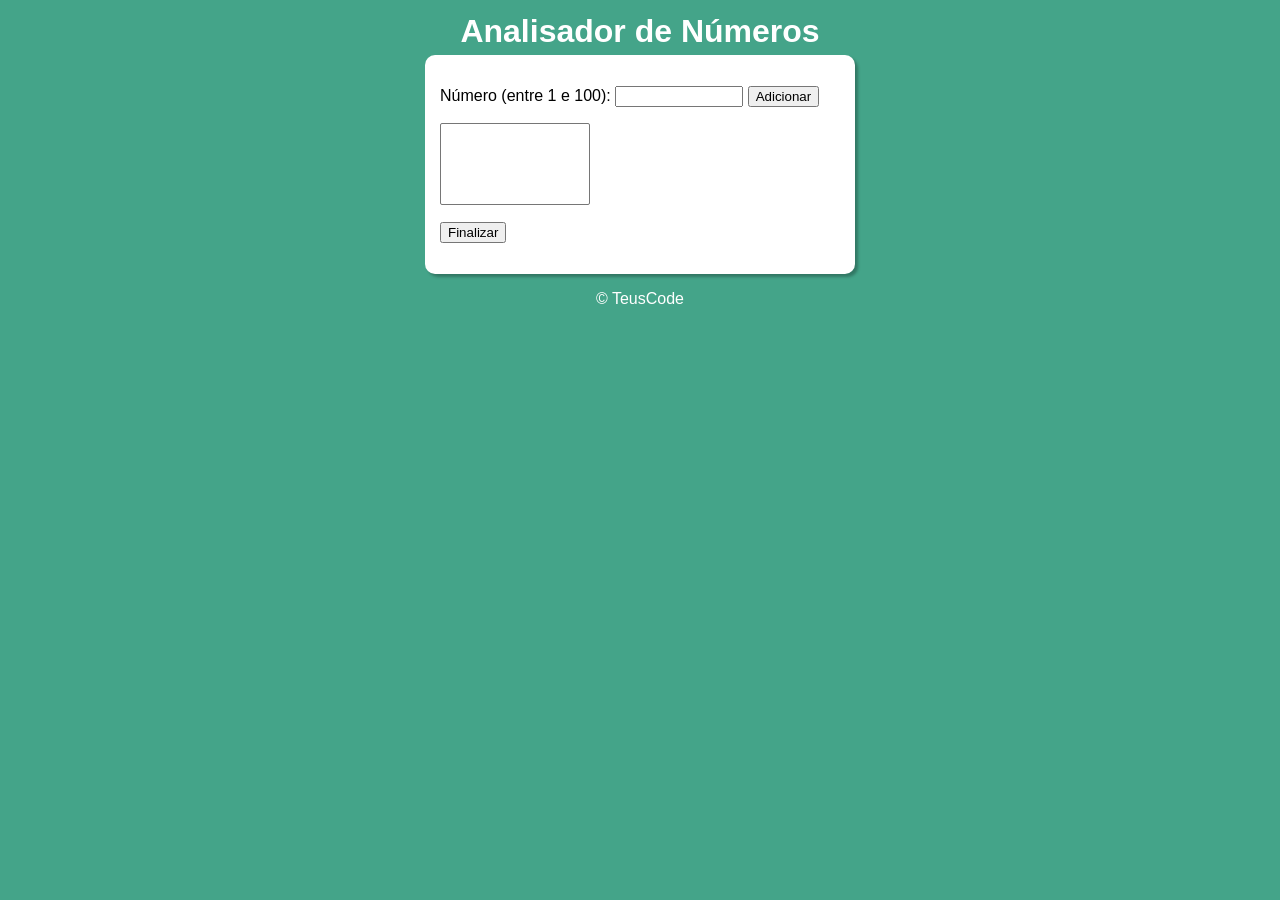
<file: aula16ex/ex001/index.html>
<!DOCTYPE html>
<html lang="pt-br">

<head>
    <meta charset="UTF-8">
    <meta name="viewport" content="width=device-width, initial-scale=1.0">
    <title>Analisador de números</title>
    <link rel="stylesheet" href="style.css">
</head>

<body>
    <header>
        <h1>Analisador de Números</h1>
    </header>
    <section>

        <div>
            <p>Número (entre 1 e 100):
                <input type="number" id="numero">
                <input type="button" value="Adicionar" onclick="adicionar()">
            </p>
        </div>

        <div>
            <select name="tabela" id="tabela" size="5">
            </select>
        </div>
        <p><input type="button" value="Finalizar" onclick="dados()"></p>

        <div id="resd">

        </div>
    </section>

    <footer>
        <p>&copy; TeusCode</p>
    </footer>
    <script src="script.js"></script>
</body>

</html>
</file>
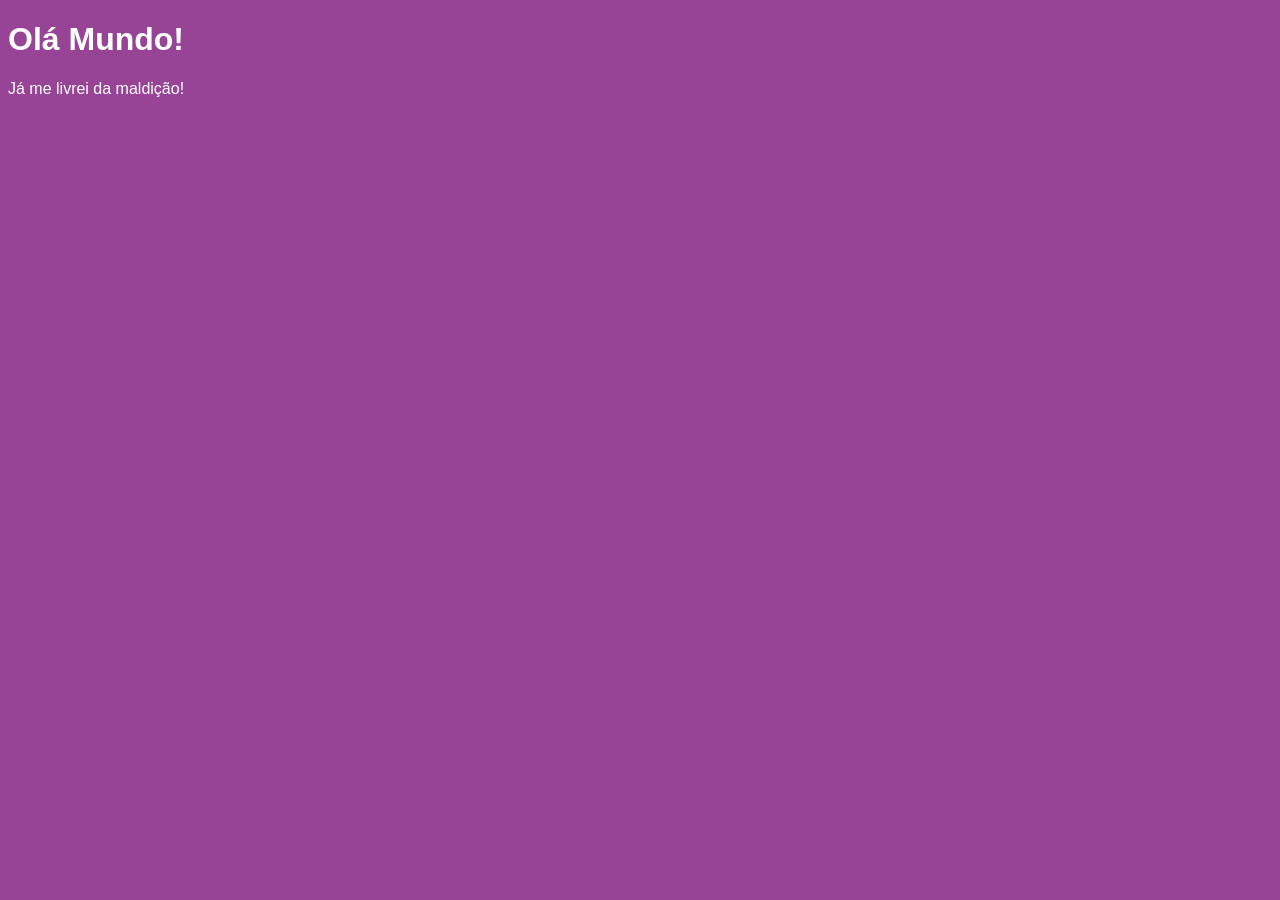
<file: aula04/ex001.html>
<!DOCTYPE html>
<html lang="pt-br">
<head> <!-- (Cabeça) Configurações do site! -->
    <meta charset="UTF-8">
    <meta name="viewport" content="width=device-width, initial-scale=1.0">
    <title>Document</title>
    <style>/* Estilo do site! */
    body{
        background-color: rgb(151, 68, 151);
        font-family: Arial, Helvetica, sans-serif;
        color:white;
    }
    </style>
</head>
<body> <!-- (Corpo) Conteúdo do site, parte visível! -->
    <h1>Olá Mundo!</h1>
    <p>Já me livrei da maldição!</p>

    <script> /* Scripts do site! */
        window.alert('Seja bem vindo ao site!') /* (alert) Exibe uma mensagem na tela! */
        window.confirm('Está gostando de JavaScript?')/* (confirm) Exibe uma mensagem na tela com as opções, ok ou cancelar */
        window.prompt('Eai, Qual é o seu nome?')/* (prompt) Exibe uma mensagem com uma caixa de texto */
    </script>
</body>
</html>
</file>
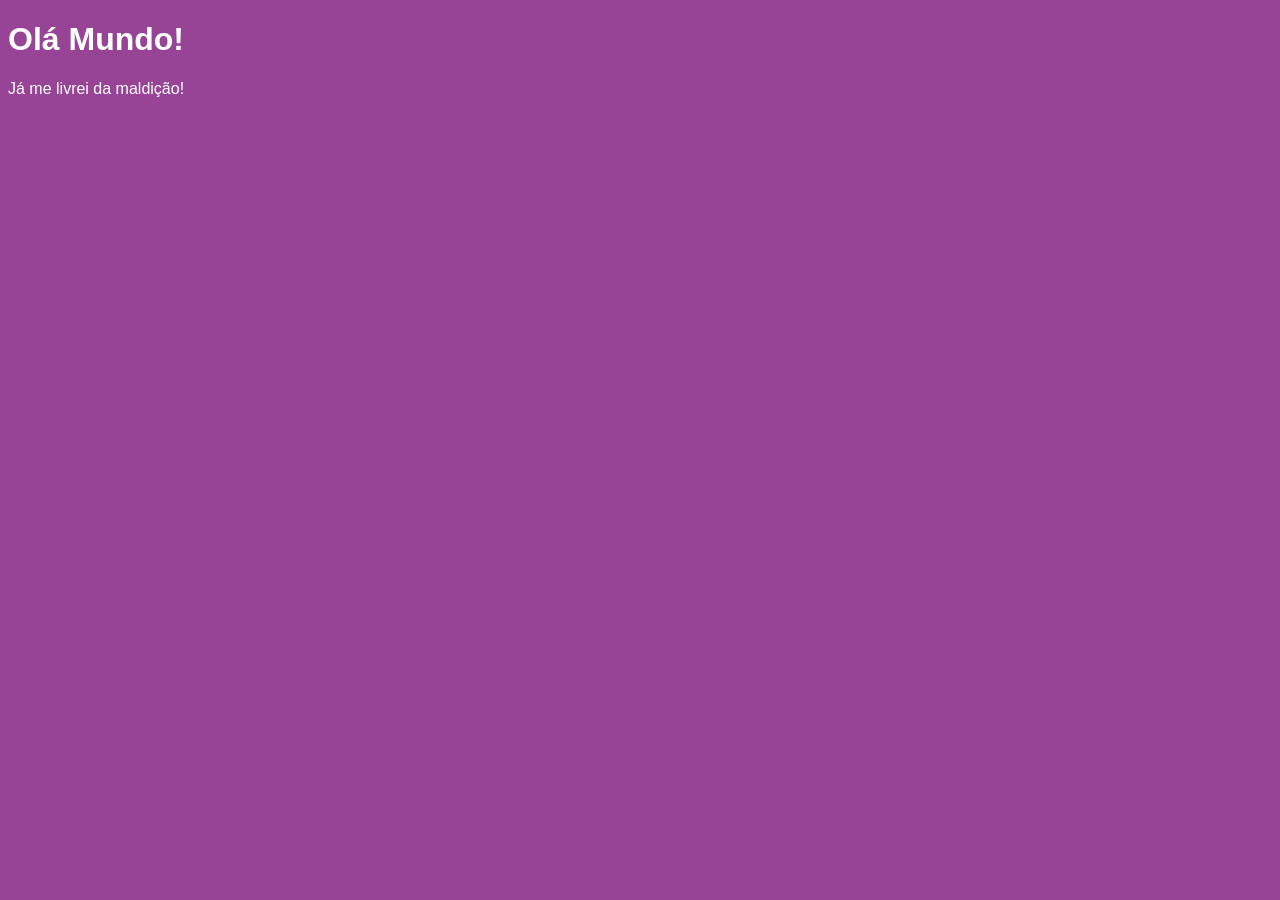
<file: aula06/ex002.html>
<!DOCTYPE html>
<html lang="pt-br">
<head> <!-- (Cabeça) Configurações do site! -->
    <meta charset="UTF-8">
    <meta name="viewport" content="width=device-width, initial-scale=1.0">
    <title>Document</title>
    <style>/* Estilo do site! */
    body{
        background-color: rgb(151, 68, 151);
        font-family: Arial, Helvetica, sans-serif;
        color:white;
    }
    </style>
</head>
<body> <!-- (Corpo) Conteúdo do site, parte visível! -->
    <h1>Olá Mundo!</h1>
    <p>Já me livrei da maldição!</p>
    <script> /* Scripts do site! */
        let nome  = String(window.prompt('Eai, Qual é o seu nome?'))
        window.alert('Seja bem vindo ao site, '+ nome + '!')
        </script>
</body>
</html>
</file>
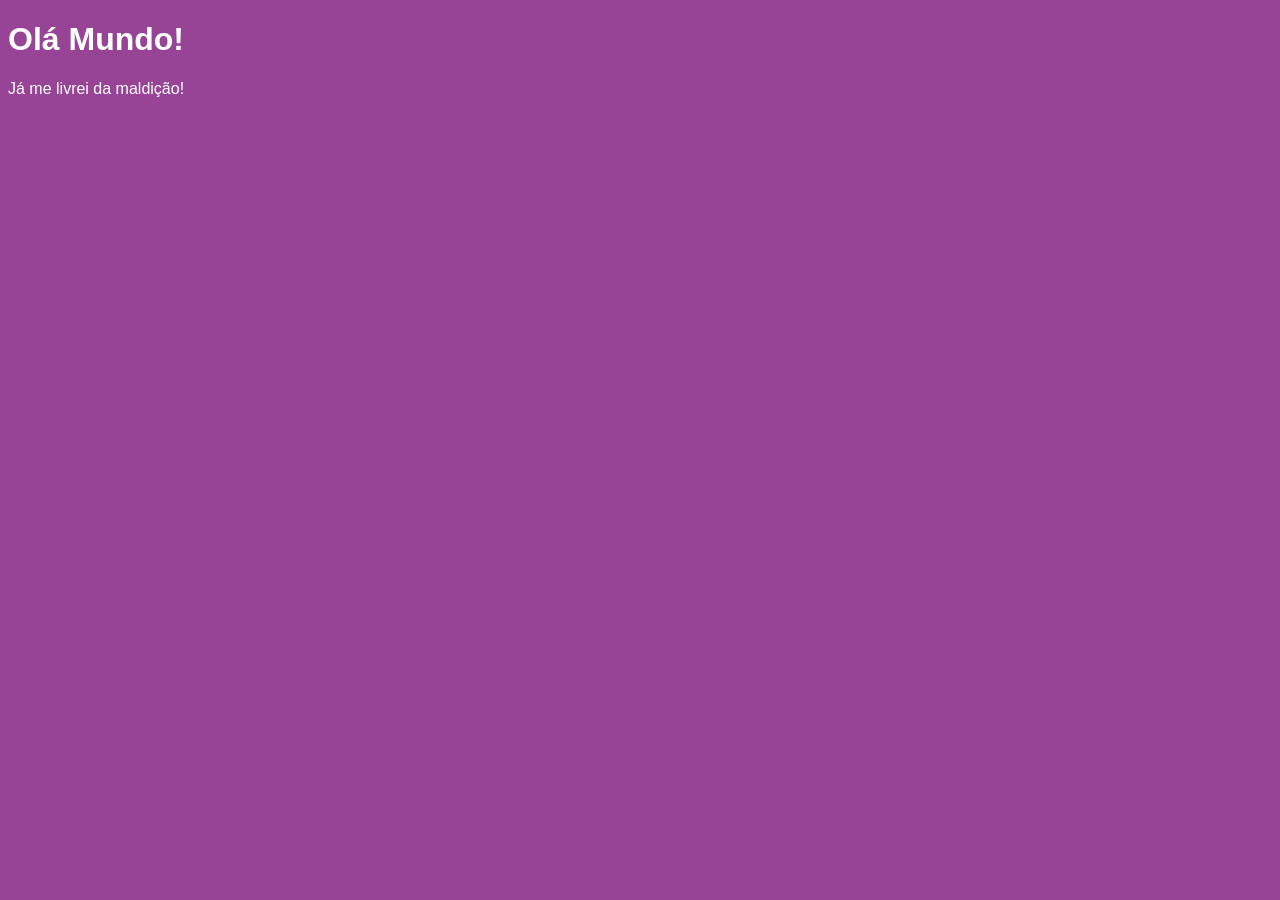
<file: aula06/ex003.html>
<!DOCTYPE html>
<html lang="pt-br">
<head> <!-- (Cabeça) Configurações do site! -->
    <meta charset="UTF-8">
    <meta name="viewport" content="width=device-width, initial-scale=1.0">
    <title>Document</title>
    <style>/* Estilo do site! */
    body{
        background-color: rgb(151, 68, 151);
        font-family: Arial, Helvetica, sans-serif;
        color:white;
    }
    </style>
</head>
<body> <!-- (Corpo) Conteúdo do site, parte visível! -->
    <h1>Olá Mundo!</h1>
    <p>Já me livrei da maldição!</p>
    <script>

        let n1 = Number.parseFloat(window.prompt('Digite um número:')) 
        // Convertendo a resposta do windows.prompt de string para number!

        let n2 = Number(window.prompt('Digite outro número:')) 
        //Pode ser usado tanto Number.parseFloat() ou Number()

        const result = n1 + n2 // (number) + (number) = Number
        window.alert(`A soma dos números ${n1} + ${n2} é ${result}`)
        window.alert('A soma dos números'+ ' '+ n1.toString() + ' + ' + n2.toString() + ' é ' + String(result) )
        // Outra forma, mais antiga!
        // n.toString() = Converte o numero n, para string.
        // String() = Forma mais nova, de converter os números dentro dos parênteses para string
    </script>
</body>
</html>
</file>
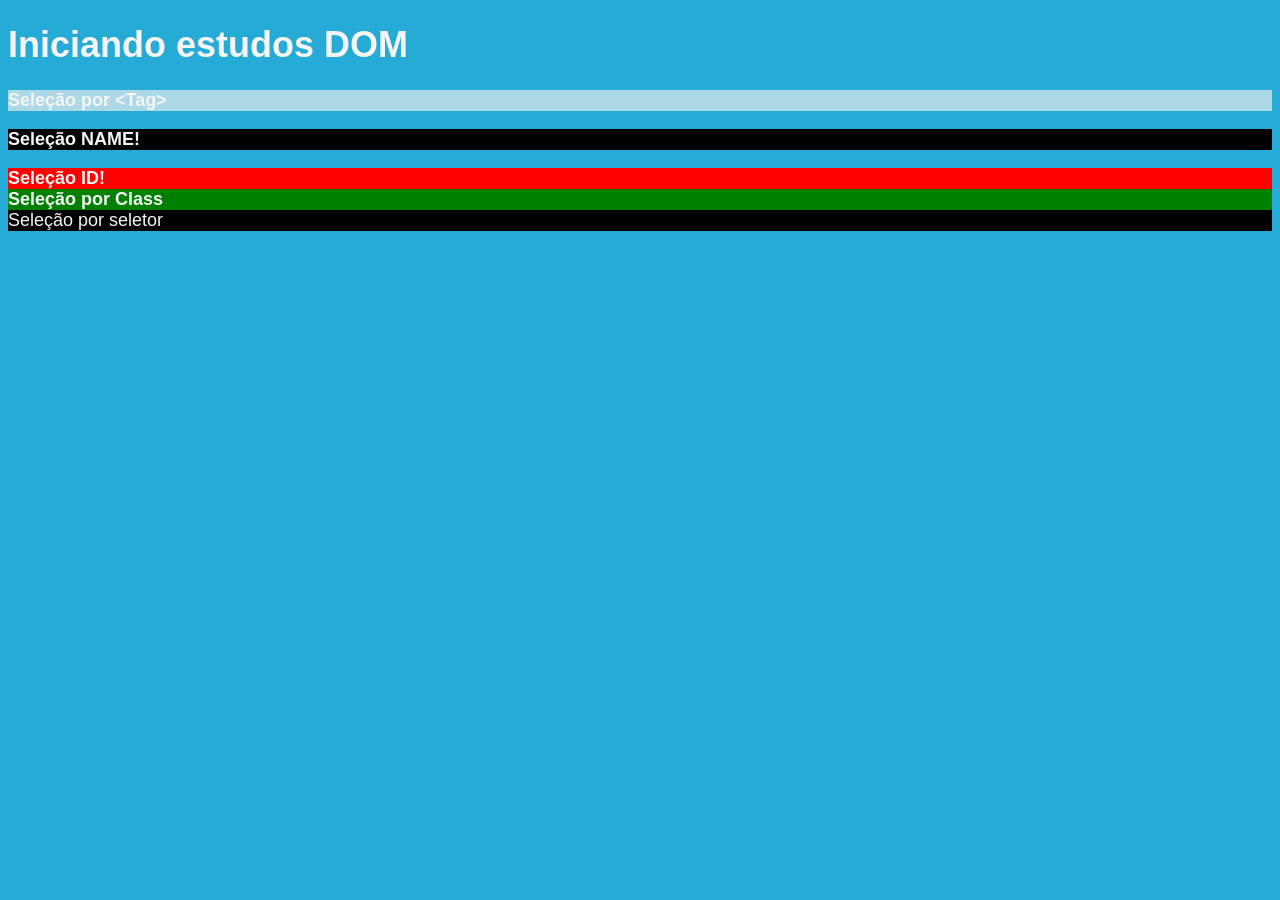
<file: aula09/ex005.html>
<!DOCTYPE html>
<html lang="pt-br">

<head>
    <meta charset="UTF-8">
    <meta name="viewport" content="width=device-width, initial-scale=1.0">
    <title>Primeiros passos com DOM</title>
    <style>
        * {
            margin 0px;
            padding: 0px;
        }

        body {
            background-color: rgb(38, 170, 214);
            color: whitesmoke;
            font-family: Arial, Helvetica, sans-serif;
            font-size: 18px;
        }

        h1 {
            font-weight: bold;
        }
    </style>
</head>

<body>
    <h1>Iniciando estudos DOM</h1>
    <p>Aqui vai o resultado!</p>
    <p name="chico">Aprendendo a usar o <strong>DOM</strong> em JavaScript</p>
    <div id="msg">Clique aqui!</div>
    <div class="msg2">Clique aqui tambem!</div>
    <div id="msg3">...</div>

    <script>
        let p1 = window.document.getElementsByTagName('p')[0] // Selecionei o primeiro páragrafo!
        p1.style.background = 'lightblue' // Mudei o background do páragrafo para azul claro!
        p1.style.color = 'whitesmoke' // Mudei a cor do texto do páragrafo para white!
        p1.innerText = 'Seleção por <Tag>'
        p1.style.fontWeight = 'bold'

        let d1 = window.document.getElementsByName("chico")[0]
        d1.innerText = 'Seleção NAME!'
        d1.style.fontWeight = 'bold'
        d1.style.background = 'Black'

        let p2 = window.document.getElementById('msg')
        p2.innerText = 'Seleção ID!'
        p2.style.background = 'red'
        p2.style.fontWeight = 'bold'

        let d2 = window.document.getElementsByClassName('msg2')[0]
        d2.style.background = 'Green'
        d2.innerText = 'Seleção por Class'
        d2.style.fontWeight = 'bold'

        let d3 = window.document.querySelector('div#msg3');
        d3.innerText = 'Seleção por seletor';
        d3.style.background = 'black';
        /*Como selecionar Elementos:

            Por Marca (tag):
            window.documment.getElementsByTagName('nome da tag')[número que indica a posição dela no código se existir mais de uma.

                Exemplo:
                
            window.documment.getElementsByTagName('p')[0]  --) Selecionei a tag <p>[0] a primeira que aparecer

            Por Id (identificador):

            */
    </script>
</body>

</html>
</file>
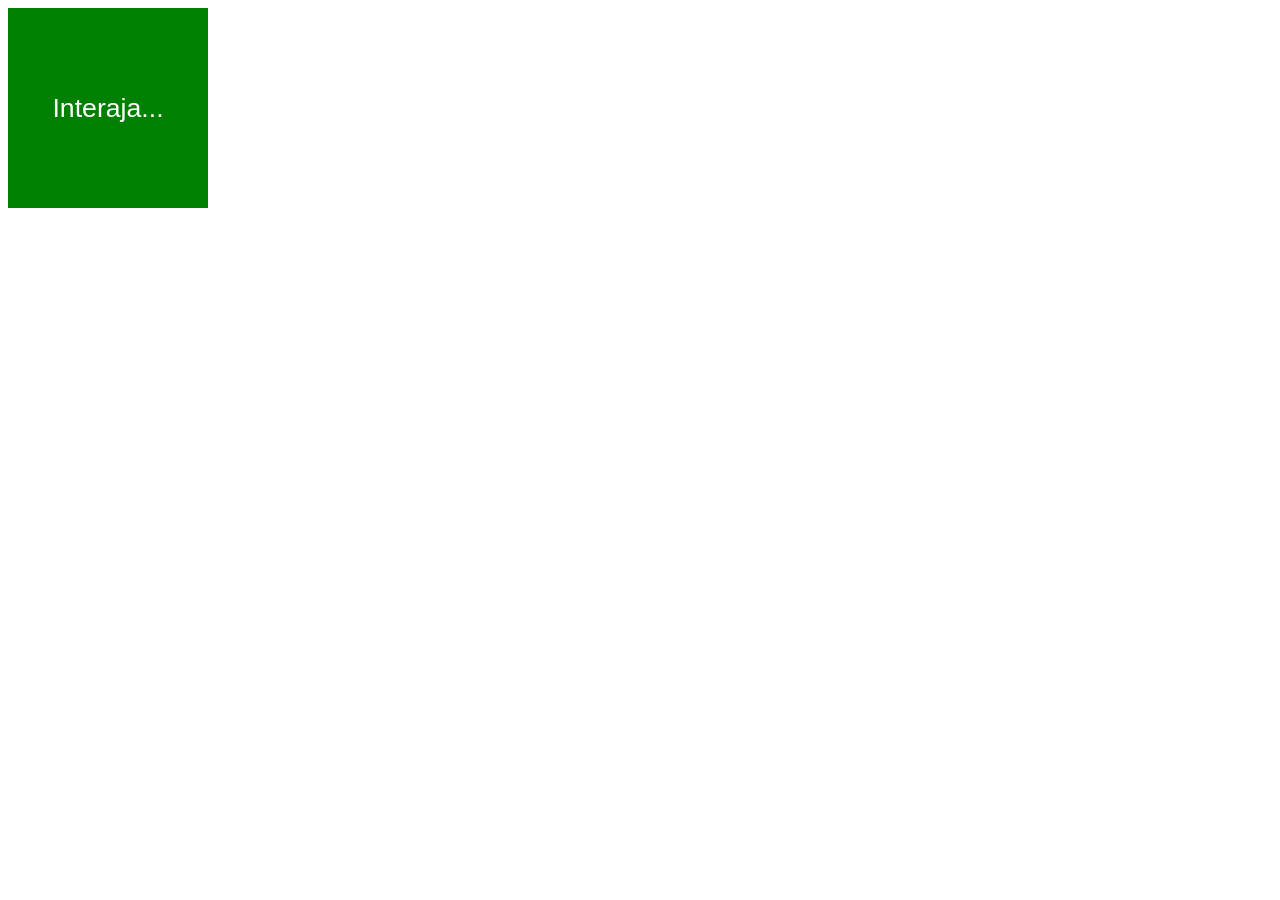
<file: aula10/ex006.html>
<!DOCTYPE html>
<html lang="pt-br">

<head>
    <meta charset="UTF-8">
    <meta name="viewport" content="width=device-width, initial-scale=1.0">
    <title>Eventos DOM</title>
    <style>
        div#area {
            background-color: green;
            color: white;
            text-align: center;
            line-height: 200px;
            width: 200px;
            height: 200px;
            font-size: 20pt;
            font-family: Arial, Helvetica, sans-serif;
        }
    </style>
</head>

<body>
    <div id="area" onmousedown="segurou()">Interaja...
    </div>
    <script>
        let a = window.document.getElementById('area')
        //Dentro do HTML: onclick="clicar()"
        //Forma sem colocar o onclick dentro da div no HTML: variavel.addEventListener('click', clicar)

        //variavel.addEventListener('Evento', NomedaFunção)

        a.addEventListener('click', clicar)
        a.addEventListener('mouseenter', entrar)
        a.addEventListener('mouseout', sair)


        function clicar() {
            a.innerText = 'Clicou!'
            a.style.backgroundColor = 'red'
            a.style.borderRadius = '10px'
        }

        function entrar() {
            a.innerText = 'Entrou!'
        }

        function sair() {
            a.innerText = 'Saiu!'
            a.style.backgroundColor = 'green'
            a.style.borderRadius = '0px'
        }

        function segurou() {
            a.innerText = 'Segurou!'
            a.style.backgroundColor = 'orange'
            a.style.borderradius = '10px'
        }
    </script>
</body>

</html>
</file>
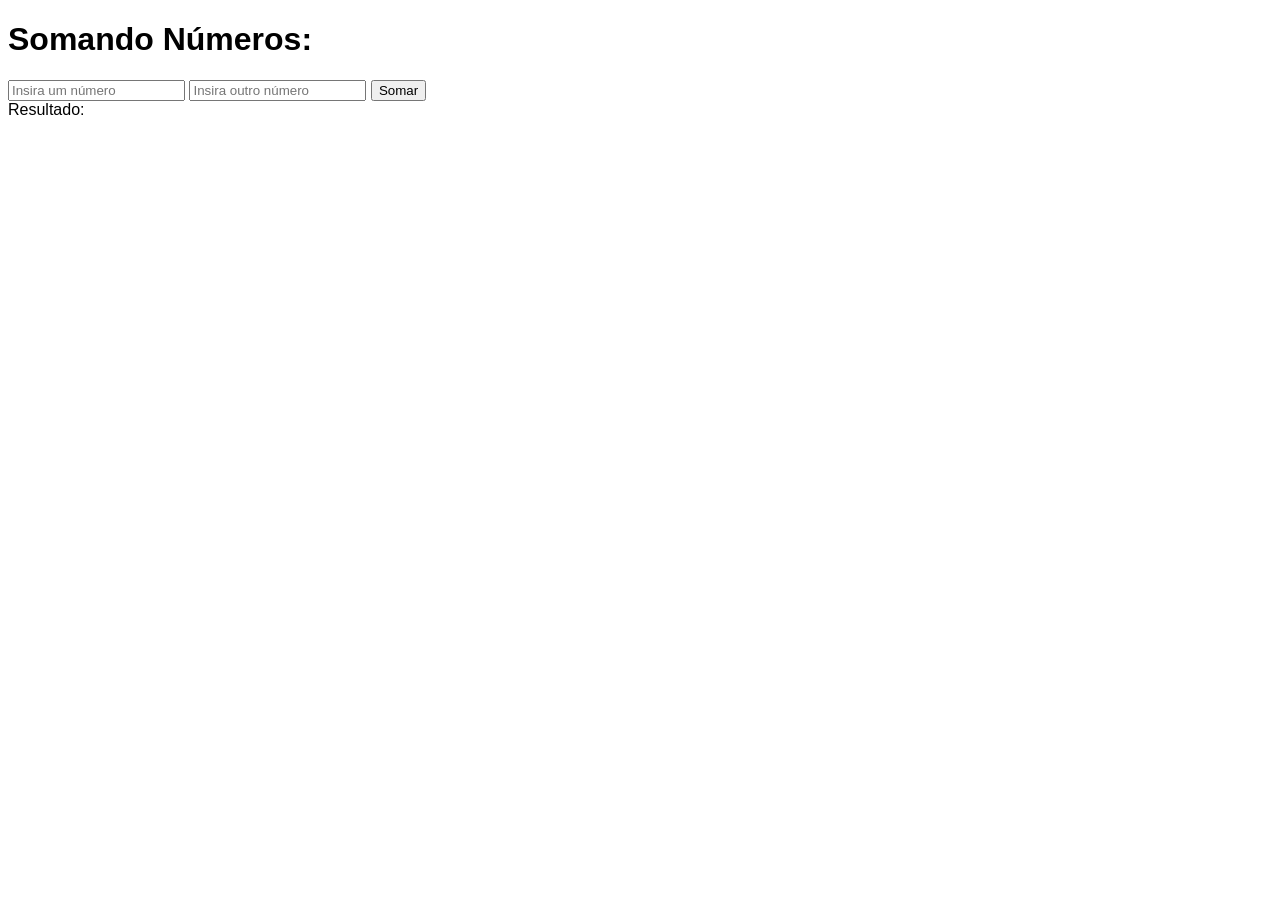
<file: aula10/ex007.html>
<!DOCTYPE html>
<html lang="pt-br">

<head>
    <meta charset="UTF-8">
    <meta name="viewport" content="width=device-width, initial-scale=1.0">
    <title>Somando Números</title>
    <style>
        * {
            font-family: Arial, Helvetica, sans-serif;
        }
    </style>
</head>

<body>
    <h1>Somando Números:</h1>
    <!-- Criando as caixas de entrada de dados (input)-->
    <input type="number" id="in1" placeholder="Insira um número">
    <input type="number" id="in2" placeholder="Insira outro número">
    <!-- Criando botão de somar -->
    <!-- Com o onclick, com a funtion somar() -->
    <input type="button" value="Somar" onclick="somar()">
    <!-- Criando o resultado -->
    <div id="resultado">Resultado:</div>

    <script>
        //Função somar vinculada ao botão Somar
        function somar() {
            //Criei uma variável para guardar os números da caixa de texo, (String) Selecionando as duas caixas de texto!
            let tn1 = document.getElementById('in1')
            let tn2 = document.getElementById('in2').value // .value, pode ser colocado aqui ou na conversão!



            //Converter para outra variável transformando em tipo (Number), não se esqueça do .value no final!
            let n1 = Number(tn1.value)
            let n2 = Number(tn2)
            console.log(n2)

            //Realizando o cálculo:

            let calculo = n1 + n2
            document.getElementById('resultado').innerText = 'O resultado é ' + calculo
        }
    </script>
</body>

</html>
</file>
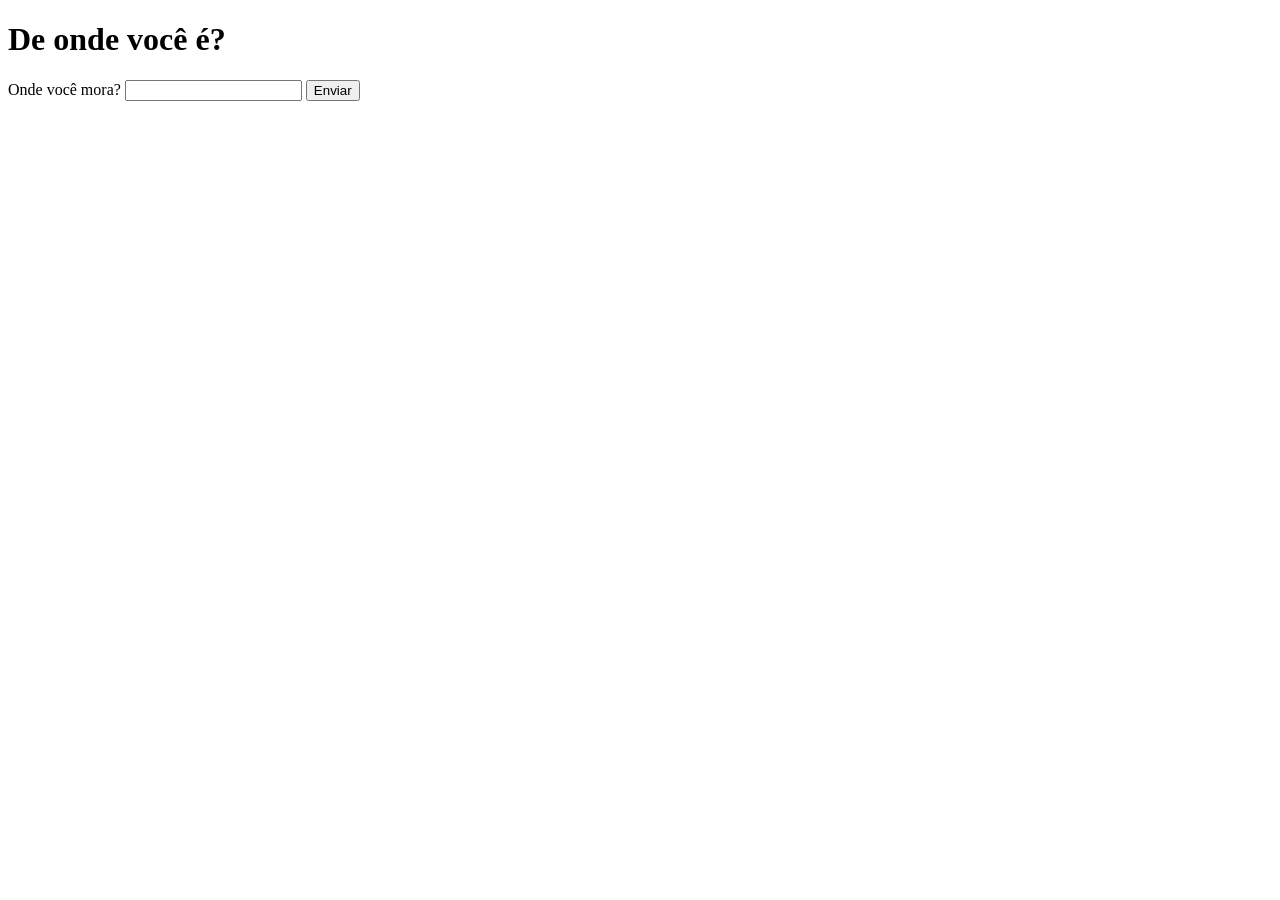
<file: aula11/ex009.html>
<!DOCTYPE html>
<html lang="pt-br">

<head>
    <meta charset="UTF-8">
    <meta name="viewport" content="width=device-width, initial-scale=1.0">
    <title>Resisdencia</title>
</head>

<body>
    <h1>De onde você é?</h1>
    <label for="ipais">Onde você mora? <input type="text" id="ipais"></label>
    <input type="button" onclick="testar()" value="Enviar">
    <p id="text"></p>

    <script>
        function testar() {
            let pais = window.document.getElementById('ipais').value
            let text = window.document.getElementById('text')
            text.innerHTML = `<p>Você mora no(a): <strong>${pais}</strong></p>`

            if (pais == 'Brasil' || pais == 'brasil') {
                text.innerHTML += `<p>Você é <strong>Brasileiro!</strong></p>`
            }
            else {
                text.innerHTML += `<p>Você é <strong>Estrangeiro!</strong></p>`
            }
        }
    </script>
</body>

</html>
</file>
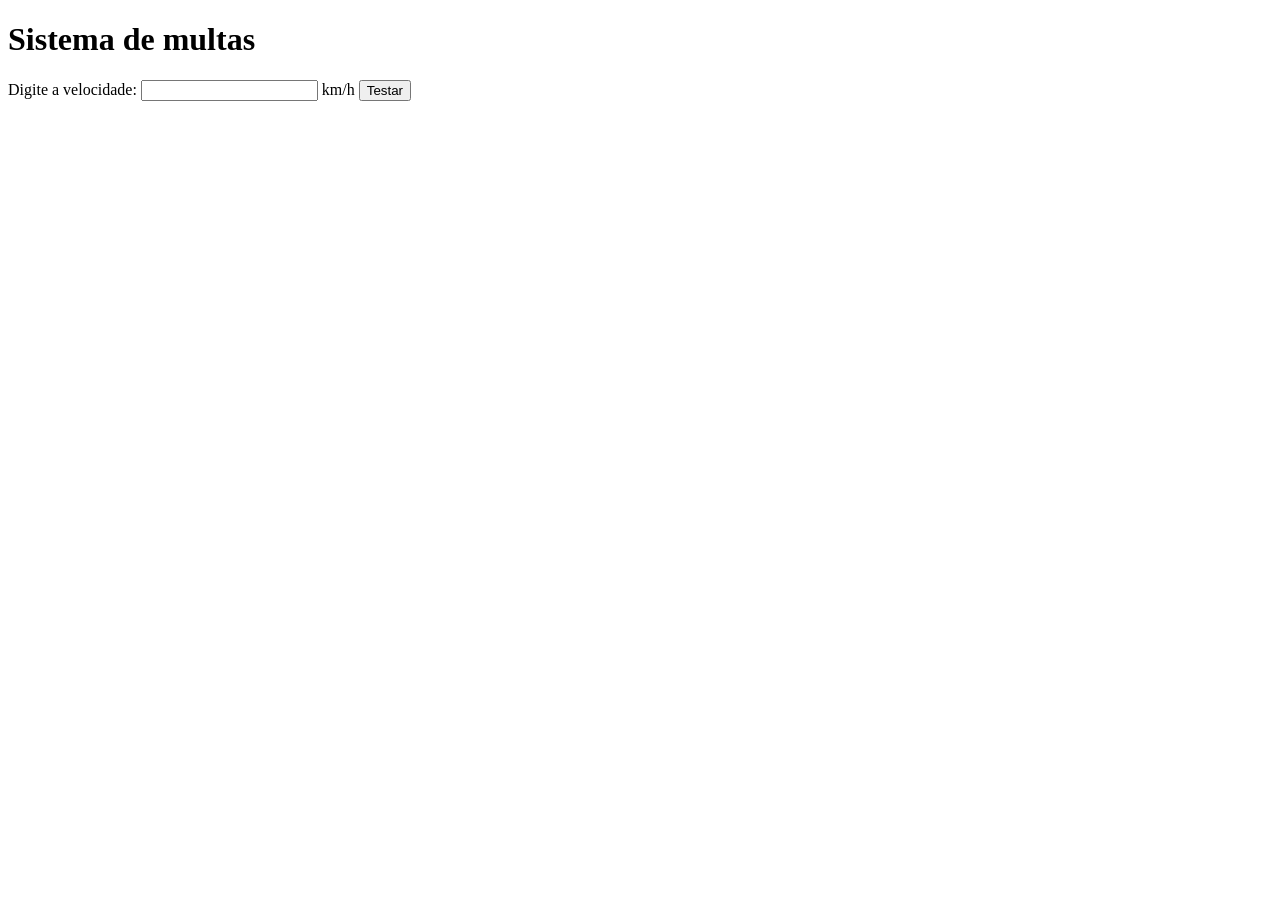
<file: aula11/ex010.html>
<!DOCTYPE html>
<html lang="pt-br>
<head>
    <meta charset=" UTF-8">
<meta name="viewport" content="width=device-width, initial-scale=1.0">
<title>Sistema de multas</title>
</head>

<body>
    <h1>Sistema de multas</h1>
    <label for="ivel">Digite a velocidade: <input type="number" id="ivel"> km/h</label>
    <input type="button" onclick="teste()" value="Testar">
    <div id="saida"></div>

    <script>

        function teste() {
            let vel = Number(document.getElementById
                ('ivel').value)
            let saida = window.document.querySelector('div#saida')
            saida.innerHTML = `<p>Sua velocidade atual é de <strong>${vel} km/h</strong></p>`

            saida.innerHTML += `<p>Dirija com segurança!</p>`
            if (vel > 60) {

                saida.innerHTML += 'Você ultrapassou a velocidade máxima, <strong>MULTADO!</strong>'
            }
        }

    </script>
</body>

</html>
</file>
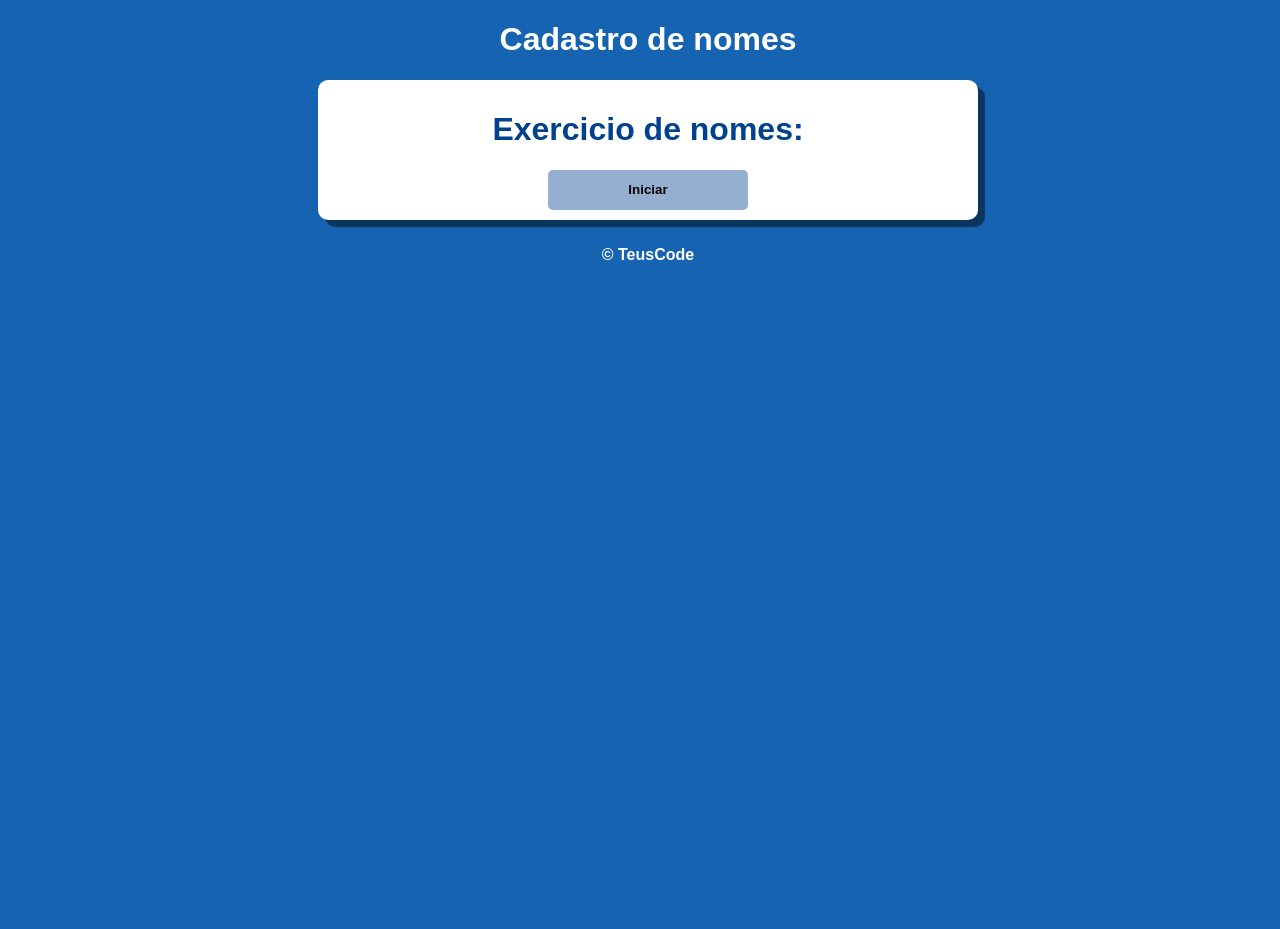
<file: aula15/cadastro-de-nomes.html>
<!DOCTYPE html>
<html lang="en">

<head>
    <meta charset="UTF-8">
    <meta name="viewport" content="width=device-width, initial-scale=1.0">
    <title>Cadastro de nomes</title>
    <style>
        body {
            width: 100vw;
            height: 100vh;
            background-color: #1663b1;
            font-family: Arial, Helvetica, sans-serif;
            color: white;
        }

        body h1 {
            text-align: center;
        }

        div.principal {
            background-color: white;
            margin: auto;
            width: 50%;
            border-radius: 10px;
            box-shadow: 7px 7px 1px #0c355e;
            color: black;
            padding: 10px;
        }

        div {
            text-align: center;
        }

        div h1 {
            color: #00428c;
        }

        p {
            background-color: #1663b13a;
            border-radius: 10px;
            padding: 10px
        }

        input#button {
            width: 200px;
            height: 40px;
            border: none;
            font-weight: bold;
            background-color: #00418c6b;
            border-radius: 5px;
        }

        input#button:hover {
            background-color: #459cffb7;
            color: white;
            border: #0c355e;
        }

        footer {
            text-align: center;
            font-weight: bold;
        }
    </style>
</head>

<body>
    <h1>Cadastro de nomes</h1>
    <div class="principal">
        <h1>Exercicio de nomes:</h1>
        <div><input id="button" type="button" value="Iniciar" onclick="iniciar()"></div>
        <section id="conteudo">

        </section>
    </div>
    <footer>
        <p>&copy; TeusCode</p>
    </footer>
    <script src="script.js"></script>
</body>

</html>
</file>
<file: aula16ex/ex001/style.css>
@charset "UTF-8";

body {
    background-color: rgb(68, 164, 137);
    font-family: Arial, Helvetica, sans-serif;
}

header {
    text-align: center;
    padding: 5px;
}

h1 {
    color: white;
    margin: auto;
}

section {
    background-color: white;
    padding: 15px;
    border-radius: 10px;
    width: 400px;
    margin: auto;
    box-shadow: 3px 3px 3px rgba(0, 0, 0, 0.271);
}

footer {
    color: white;
    text-align: center;
}

select {
    width: 150px;
}

input#numero {
    width: 120px;
}
</file>
